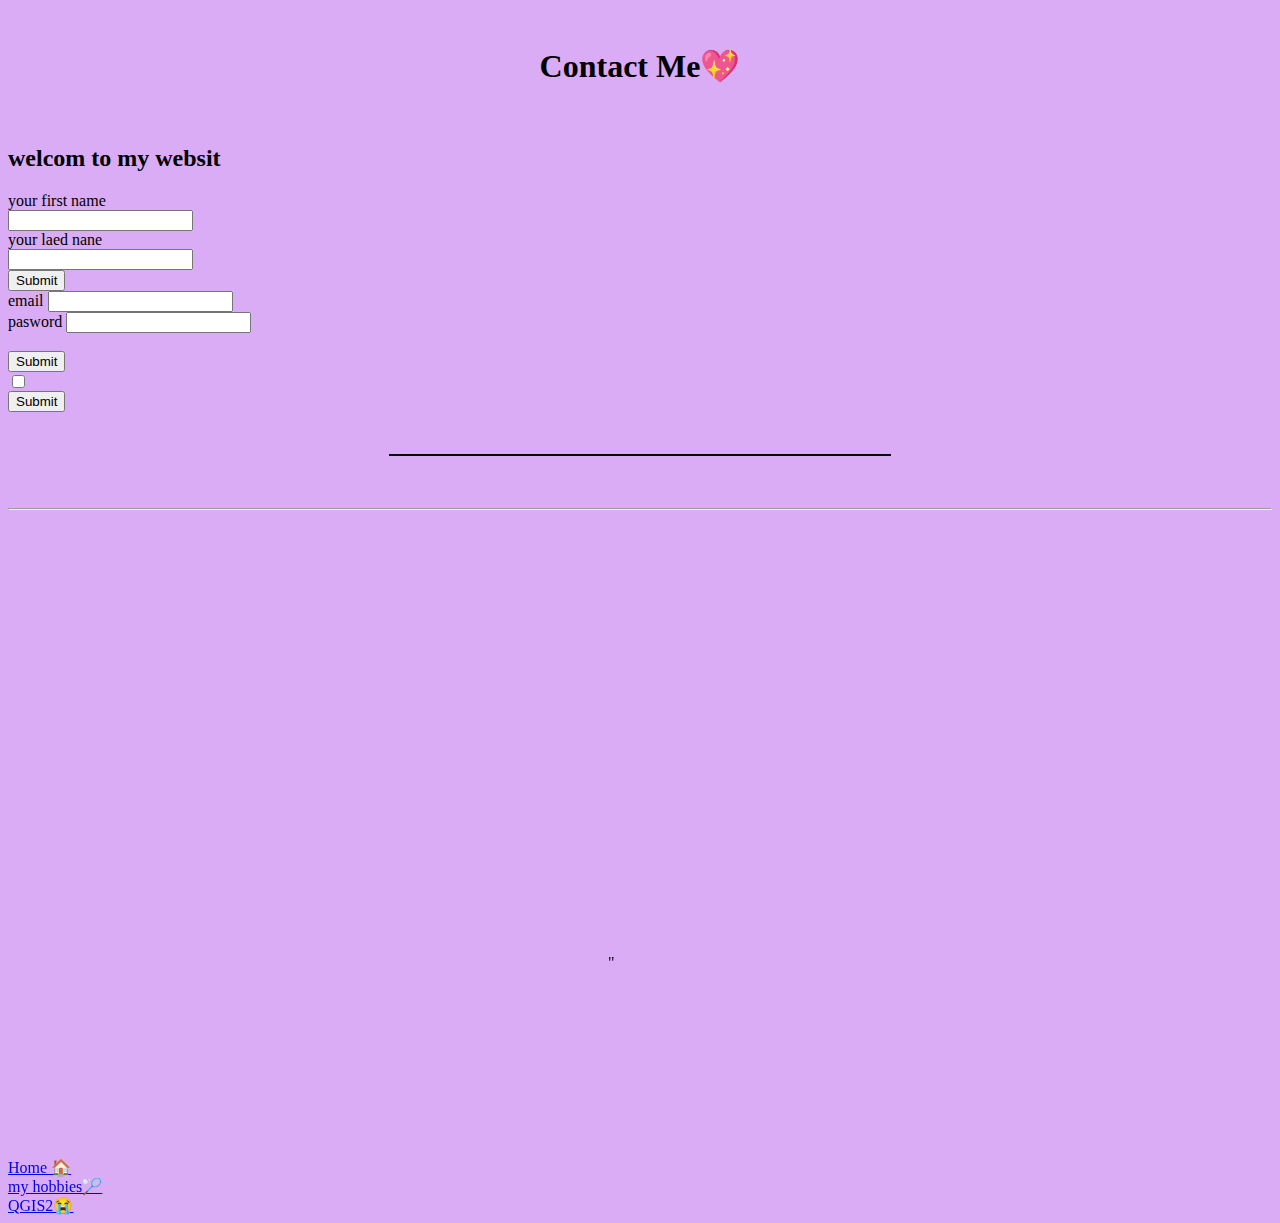
<file: contact_me.html>
<body bgcolor="D9ACF5"></body>
<br>
<h1  align=" center ">Contact Me💖</h1></p>
<br>
<!--การสร้างform-->
<form action="">
<h2>welcom to my websit</h2>
<form action="">
<label for="">your first name</label><br>
<input type="text" name="" value="">
<br>
<label for="">your laed nane</label><br>
<input type="text" name=""value >
<br>
<input type="submit" name="">
<br>
<label for="">email</label>
<input type="text email" name="id" value="">
<br>
<label for="">pasword</label>
<input type="text password" name="id" value="">
<br>
<br>
<input type="submit" name="">
<br>
<input type="checkbox" name="mame" value="">
<br>
<input type="submit" name="">
</form>

<!--เส้น-->
<br>
<hr width="500" color="black" noshade="noshade" />
<br>
<br>

</html>

    

</html>

<hr>
<iframe src="https://www.google.com/maps/embed?pb=!1m18!1m12!1m3!1d7751.193134310551!2d100.5605797723568!3d13.742857883130295!2m3!1f0!2f0!3f0!3m2!1i1024!2i768!4f13.1!3m3!1m2!1s0x30e29ee109dab6e1%3A0xfd15aa1c632d9677!2z4Lih4Lir4Liy4Lin4Li04LiX4Lii4Liy4Lil4Lix4Lii4Lio4Lij4Li14LiZ4LiE4Lij4Li04LiZ4LiX4Lij4Lin4Li04LmC4Lij4LiS!5e0!3m2!1sth!2sth!4v1675574118242!5m2!1sth!2sth" width="600" height="450" style="border:0;" allowfullscreen="" loading="lazy" referrerpolicy="no-referrer-when-downgrade"></iframe>"</a>
<br>
<br>
<br>
<iframe src="https://www.youtube.com/embed/lj3bhv2FGDc" title="YouTube video player" frameborder="0" allow="accelerometer; autoplay; clipboard-write; encrypted-media; gyroscope; picture-in-picture; web-share" allowfullscreen></iframe></a>
<br>
<a href="index.html">Home 🏠 </a>
<br>
<a href="hobbies.html">my hobbies🏸</a>
<br>
<a href="qgis2web/qgis2web.html">QGIS2😭</a>
</file>
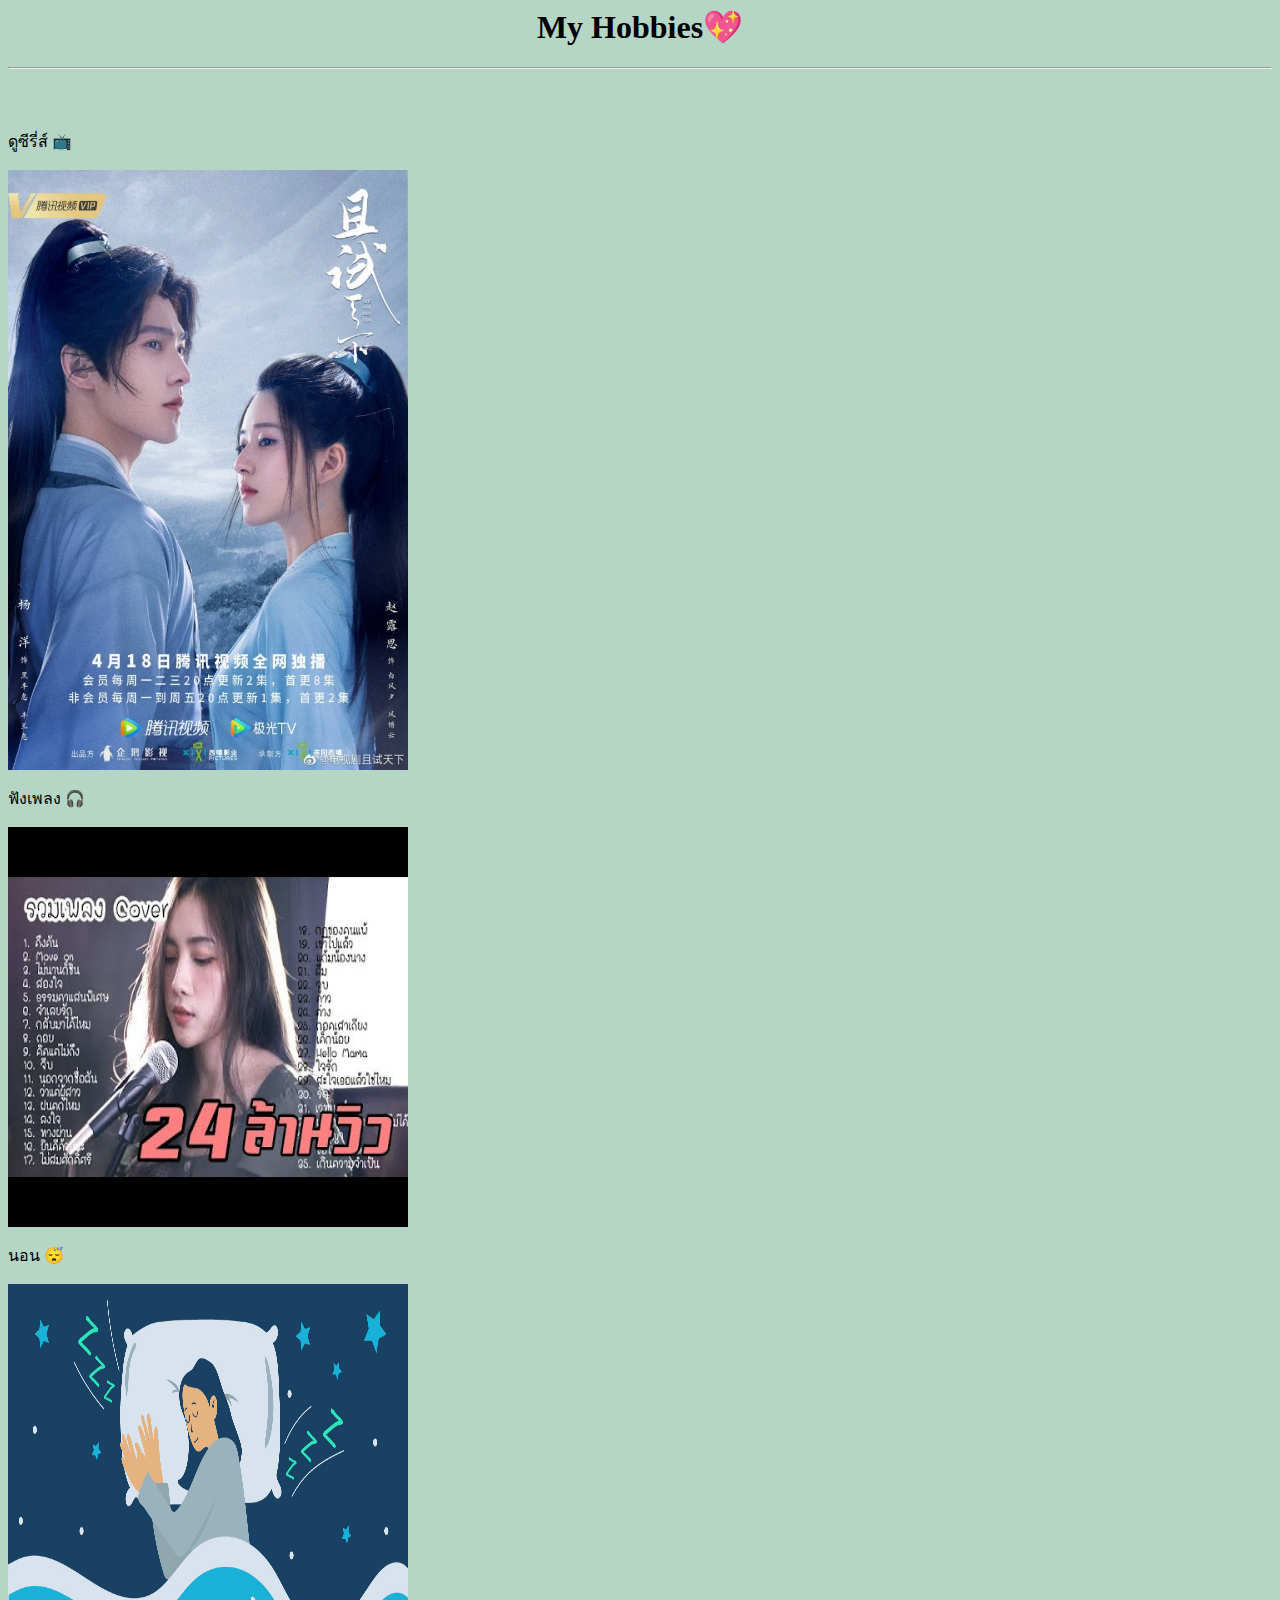
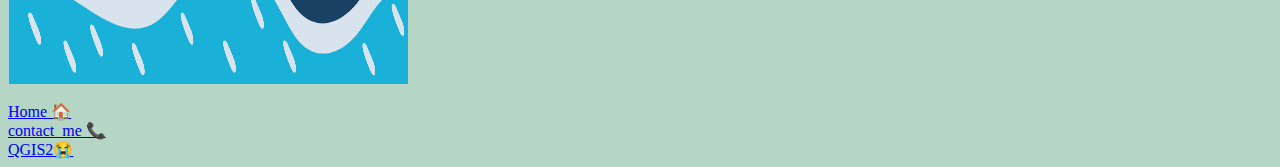
<file: hobbies.html>
<body bgcolor="B5D5C5">
    <h1 align=" center ">My Hobbies💖</h1>
<hr>
<br>
<br>
<p> ดูซีรี่ส์ 📺</p>
<img src="whorulestheworld.webp" alt="fram" width="400" height="600">
<br>
<p> ฟังเพลง 🎧 </p>
<img src="hqdefault.jpg" alt="fram" width="400" height="400">
<br>
<p>นอน 😴</p>
<img src="FB-การนอนหลับและฮอร์โมน.jpg" alt="fram" width="400" height="400">
<br>
<br>
<a href="index.html">Home 🏠 </a>
<br>
<a href="contact_me.html">contact_me 📞</a>
<br>
<a href="qgis2web/qgis2web.html">QGIS2😭</a>
</body>
</file>
